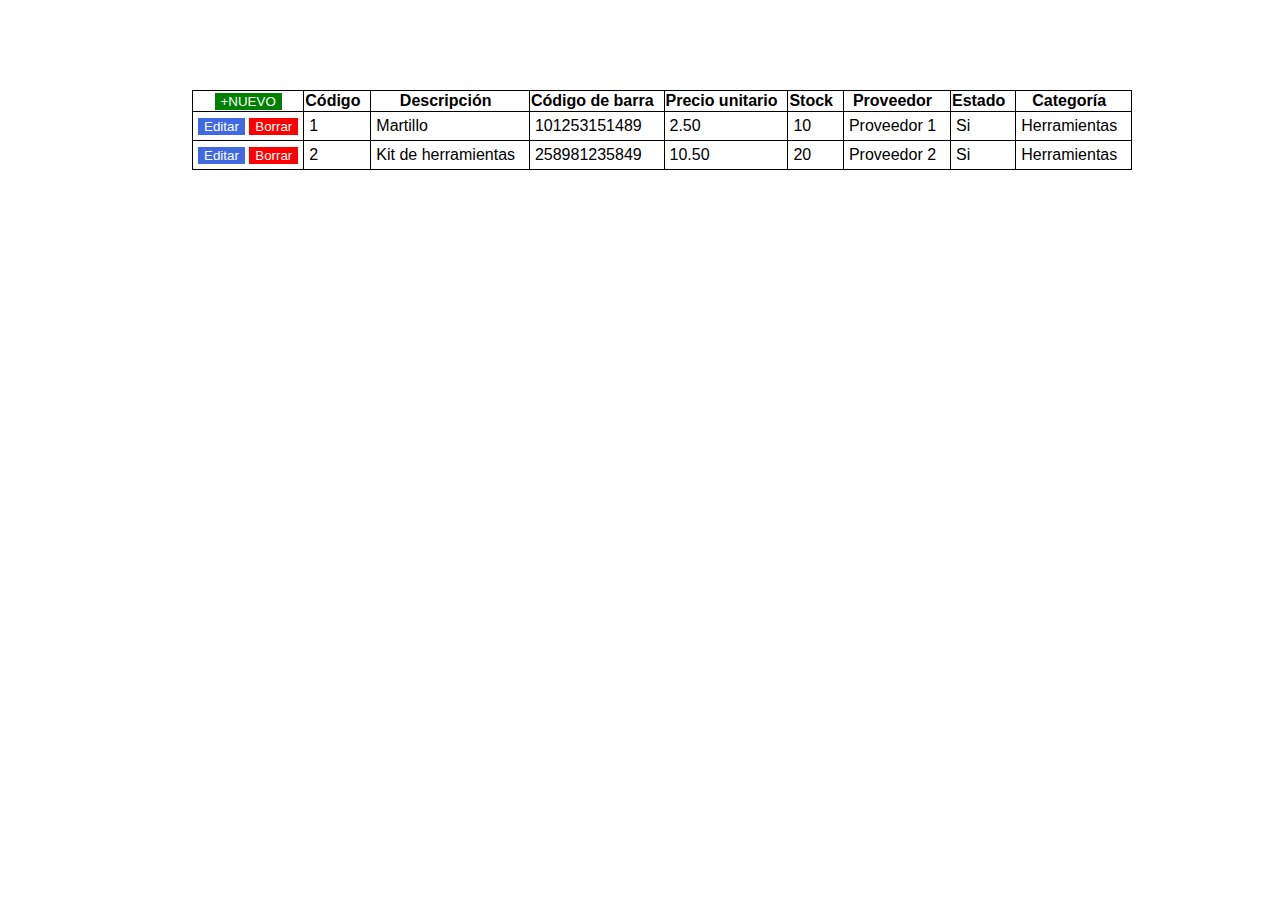
<file: index.html>
<!DOCTYPE html>
<html lang="es">
  <head>
    <title>Tabla</title>
    <link rel="stylesheet" href="css/style1.css" />
  </head>
  <body>
    <table>
      <thead>
        <tr>
          <th>
            <input
              type="button"
              id="btnnuevo"
              onclick="location.href='producto.html'"
              value="+NUEVO"
            />
          </th>
          <th>Código &nbsp;</th>
          <th>Descripción &nbsp;</th>
          <th>Código de barra &nbsp;</th>
          <th>Precio unitario &nbsp;</th>
          <th>Stock &nbsp;</th>
          <th>Proveedor &nbsp;</th>
          <th>Estado &nbsp;</th>
          <th>Categoría &nbsp;</th>
        </tr>
      </thead>
      <tbody>
        <tr>
          <td>
            <!--falta programar los botones-->
            <input type="button" id="btnedit" value="Editar" />
            <input type="button" id="btnborrar" value="Borrar" />
          </td>
          <td>1 &nbsp;</td>
          <td>Martillo &nbsp;</td>
          <td>101253151489 &nbsp;</td>
          <td>2.50 &nbsp;</td>
          <td>10 &nbsp;</td>
          <td>Proveedor 1 &nbsp;</td>
          <td>Si &nbsp;</td>
          <td>Herramientas &nbsp;</td>
        </tr>
        <tr>
          <td>
            <!--falta programar los botones-->
            <input type="button" id="btnedit" value="Editar" />
            <input type="button" id="btnborrar" value="Borrar" />
          </td>
          <td>2 &nbsp;</td>
          <td>Kit de herramientas &nbsp;</td>
          <td>258981235849 &nbsp;</td>
          <td>10.50 &nbsp;</td>
          <td>20 &nbsp;</td>
          <td>Proveedor 2 &nbsp;</td>
          <td>Si &nbsp;</td>
          <td>Herramientas&nbsp;</td>
        </tr>
      </tbody>
    </table>
  </body>
</html>
</file>
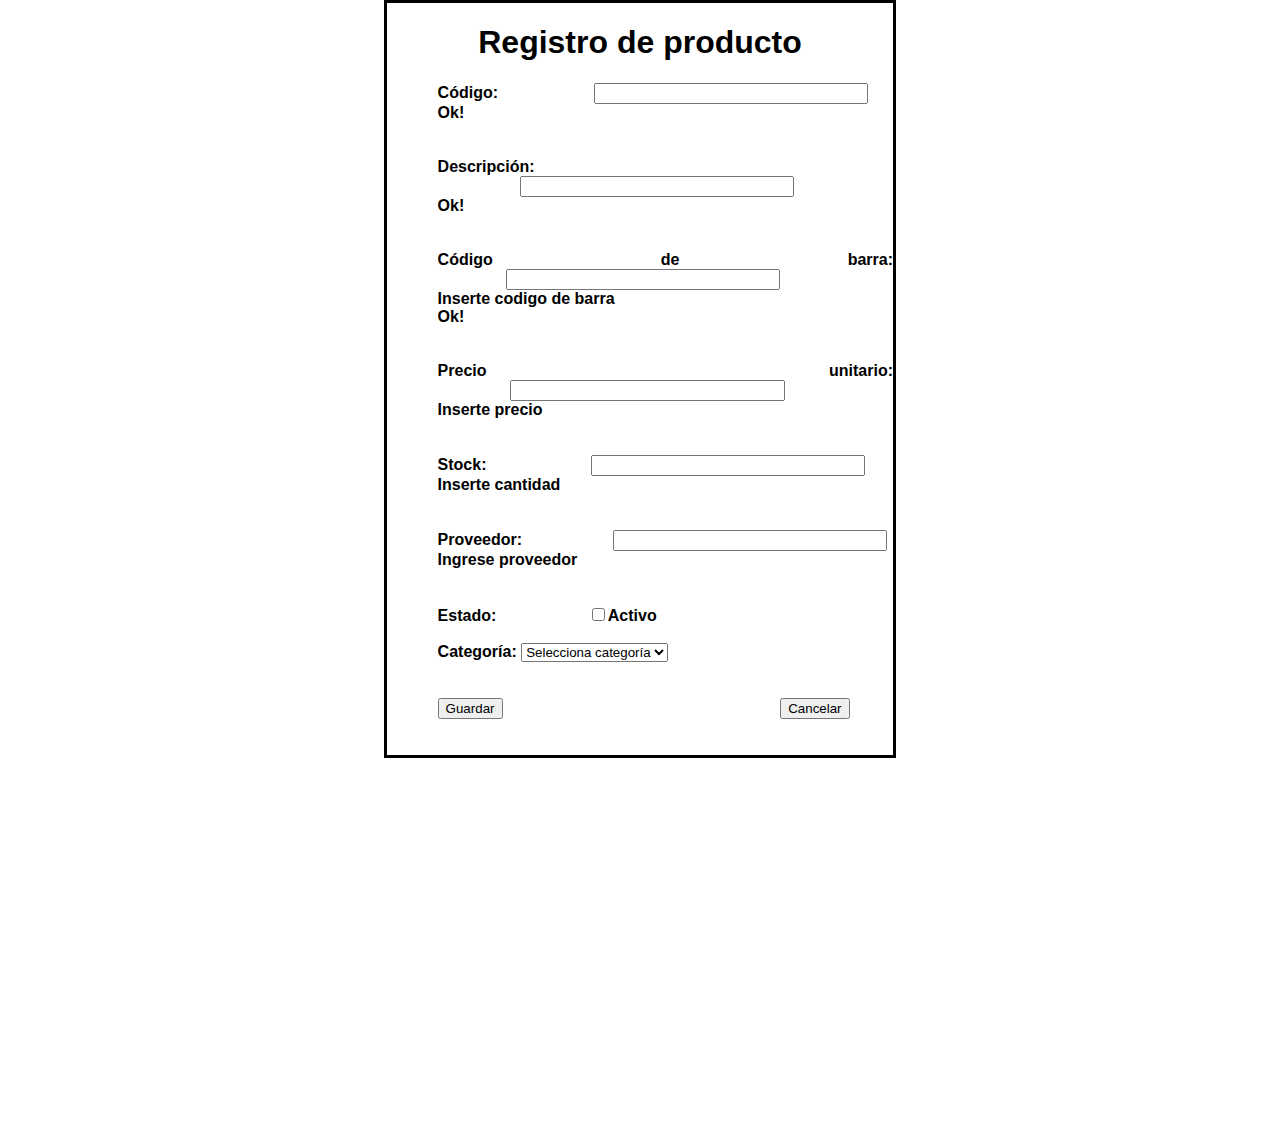
<file: producto.html>
<!DOCTYPE html>
<html lang="es">
  <head>
    <title>Formulario</title>
    <link rel="stylesheet" href="css/style2.css" />
    <link
      href="https://cdn.jsdelivr.net/npm/bootstrap@5.0.2/dist/css/bootstrap.min.css"
      rel="stylesheet"
      integrity="sha384-EVSTQN3/azprG1Anm3QDgpJLIm9Nao0Yz1ztcQTwFspd3yD65VohhpuuCOmLASjC"
      crossorigin="anonymous"
    />
  </head>
  <body>
    <h1>Registro de producto</h1>
    <form
      class="needs-validation"
      action="ResultadoFormulario.html"
      method="post"
      novalidate
    >
      <label class="form-label">Código:</label>
      <input type="text" id="codigo" name="codigo" required />
      <div class="valid-feedback">Ok!</div>

      <br /><br />
      <label class="form-label">Descripción:</label>
      <input type="text" id="descripcion" name="descripcion" required />
      <div class="valid-feedback">Ok!</div>

      <br /><br />
      <label class="form-label">Código de barra:</label>
      <input type="number" id="barra" name="codbarra" required />
      <div class="invalid-feedback">Inserte codigo de barra</div>
      <div class="valid-feedback">Ok!</div>

      <br /><br />
      <label class="form-label">Precio unitario:</label>
      <input type="number" id="precio" name="precio" required />
      <div class="invalid-feedback">Inserte precio</div>

      <br /><br />
      <label class="form-label">Stock:</label>
      <input type="number" id="stock" name="stock" required />
      <div class="invalid-feedback">Inserte cantidad</div>

      <br /><br />
      <label class="form-label">Proveedor:</label>
      <input type="text" id="proveedor" name="proveedor" required />
      <div class="invalid-feedback">Ingrese proveedor</div>

      <br /><br />
      <label class="form-label">Estado:</label>
      <input type="checkbox" id="estado" name="estado" />Activo

      <br /><br />
      <label class="form-label">Categoría:</label>
      <select name="select" required>
        <option value="categoria0">Selecciona categoría</option>
        <option value="categoria1">Categoria 1</option>
        <option value="categoria2">Categoria 2</option>
        <option value="categoria3">Categoria 3</option>
      </select>

      <br /><br /><br />
      <input type="submit" id="btnguardar" value="Guardar" />
      <input
        type="button"
        id="cancelar"
        onclick="location.href='index.html'"
        value="Cancelar"
      />
      <br /><br /><br />
    </form>
    <script>
      (function () {
        "use strict";

        // Fetch all the forms we want to apply custom Bootstrap validation styles to
        var forms = document.querySelectorAll(".needs-validation");

        // Loop over them and prevent submission
        Array.prototype.slice.call(forms).forEach(function (form) {
          form.addEventListener(
            "submit",
            function (event) {
              if (!form.checkValidity()) {
                event.preventDefault();
                event.stopPropagation();
              }

              form.classList.add("was-validated");
            },
            false
          );
        });
      })();
    </script>
  </body>
</html>
</file>
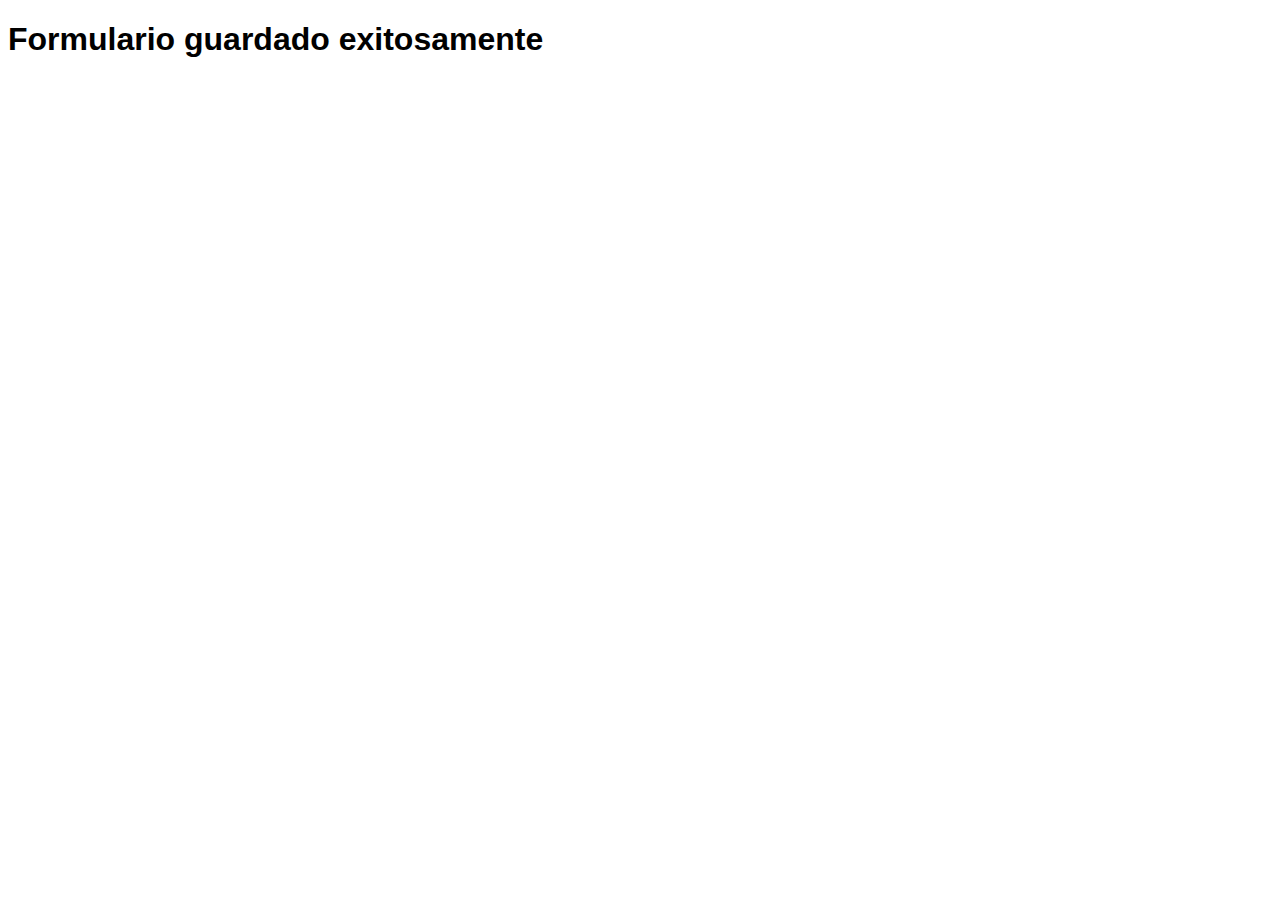
<file: ResultadoFormulario.html>
<!DOCTYPE html>
<html>
  <head>
    <title>Resultado de Formulario</title>
  </head>
  <body>
    <style>
      body {
        font-family: Arial, Helvetica, sans-serif;
      }
    </style>
    <h1>Formulario guardado exitosamente</h1>
  </body>
</html>
</file>
<file: css/style1.css>
body {
  font-family: Arial, Helvetica, sans-serif;
  margin-left: 15%;
  margin-top: 7%;
}

table,
td {
  border: 1px solid black;
  border-collapse: collapse;
  padding: 5px;
}

th {
  border: 1px solid black;
  text-align: center;
}

#btnnuevo {
  background-color: green;
  color: white;
  border: 0px solid green;
}

#btnedit {
  background-color: royalblue;
  color: white;
  border: 0px solid royalblue;
}

#btnborrar {
  background-color: red;
  color: white;
  border: 0px solid red;
}
</file>
<file: css/style2.css>
body {
  font-family: Arial, Helvetica, sans-serif;
  font-weight: 600;
  border: 3px solid black;
  margin: 0% 30% 30% 30%;
  text-align: center;
}

form {
  text-align: justify;
  margin-left: 10%;
}

#codigo {
  margin-left: 20%;
  padding-left: 20%;
}

#descripcion {
  margin-left: 18%;
  padding-left: 20%;
}

#barra {
  margin-left: 15%;
  padding-left: 20%;
}

#precio {
  margin-left: 16%;
  padding-left: 20%;
}

#stock {
  margin-left: 22%;
  padding-left: 20%;
}

#proveedor {
  margin-left: 19%;
  padding-left: 20%;
}

#estado {
  margin-left: 20%;
  padding-left: 20%;
}

#btnguardar {
  margin-right: 60%;
}
</file>
